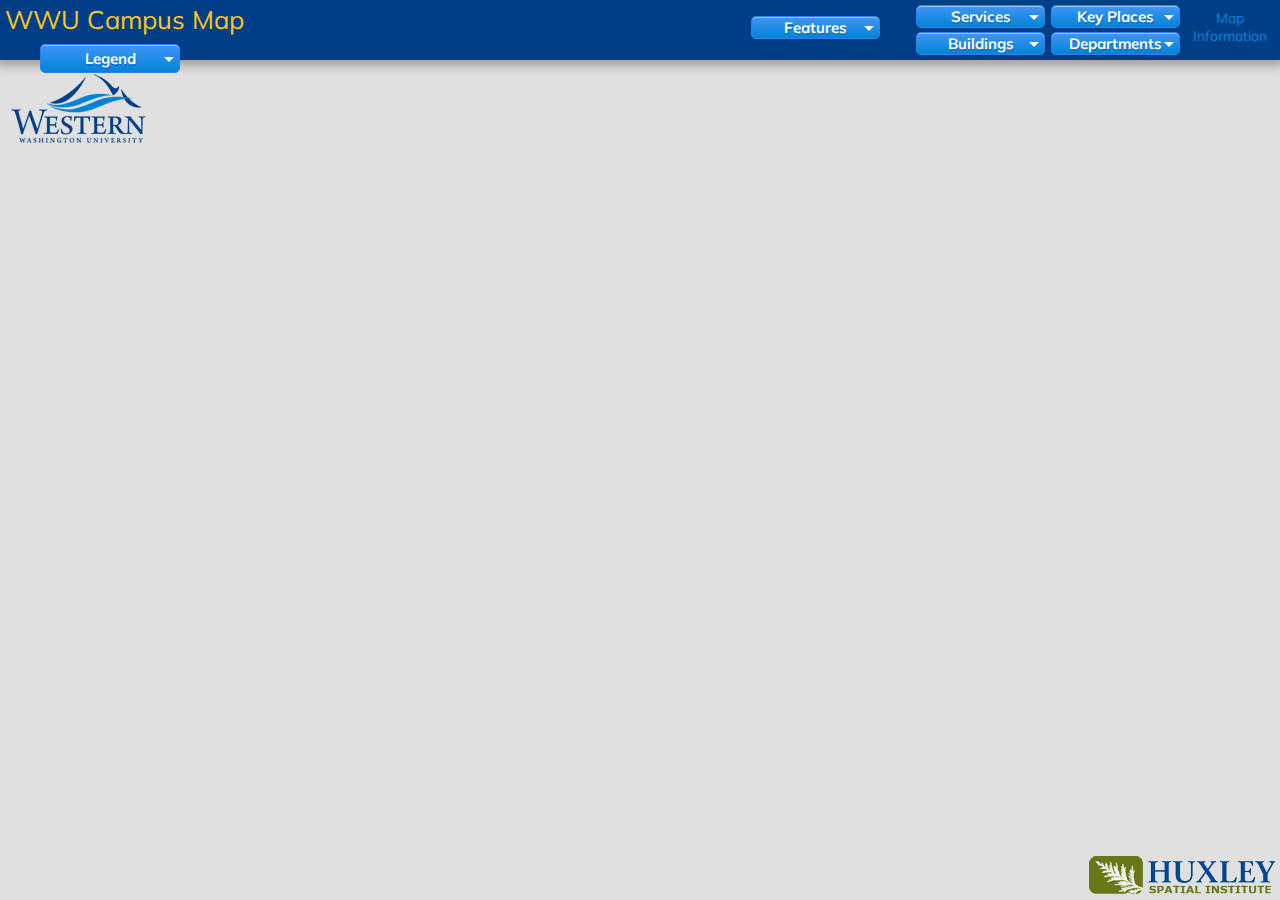
<file: index.html>
<!DOCTYPE HTML>

<meta http-equiv="Content-Type" content="text/html; charset=utf-8">
<meta http-equiv="X-UA-Compatible" content="IE=7,IE=Edge" />
<meta name="viewport" content="width=device-width, height=device-height, initial-scale=1, maximum-scale=1, minimum-scale=1, user-scalable=no"/>
<meta name="apple-mobile-web-app-capable" content="yes" />

<title>WWU Campus Map</title>
<link rel="stylesheet" type="text/css" href="//serverapi.arcgisonline.com/jsapi/arcgis/3.2/js/dojo/dijit/themes/claro/claro.css">
<link rel="stylesheet" type="text/css" href="//serverapi.arcgisonline.com/jsapi/arcgis/3.2/js/esri/css/esri.css" />
<link rel="stylesheet" type="text/css" href="assets/css/style.css" />
<link href="//fonts.googleapis.com/css?family=Muli:400,300" rel="stylesheet" type="text/css" >

<script type="text/javascript">var dojoConfig = {parseOnLoad: true};</script>

<script type="text/javascript" src="//serverapi.arcgisonline.com/jsapi/arcgis/?v=3.2"></script>
<script type="text/javascript" src="assets/js/map.js"></script>

<body class="claro">
	<div id="header" class="shadow">
		<div id="title">WWU Campus Map</div>
		
		<div id="buttons">
			<div id="button_legend" class="button noselect">Legend<span class='arrow-down'></span></div>
			<div id="button_features" class="button noselect">Features<span class='arrow-down'></span></div>
			<div id="button_buildings" class="button noselect">Buildings<span class='arrow-down'></span></div>
			<div id="button_services" class="button noselect">Services<span class='arrow-down'></span></div>
			<div id="button_places" class="button noselect">Key Places<span class='arrow-down'></span></div>
			<div id="button_departments" class="button noselect">Departments<span class='arrow-down'></span></div>
			<a id="map_info" href="http://www.wwu.edu/map/about/index.shtml">Map Information</a>
		</div>
		
		<div id="features_select_box" class="menu" style="display:none;">
			<ul>
			<li><label><input id="chk_accessibility" type="checkbox" value="accessibility"/>Accessibility</label></li>
			<li><label><input id="chk_artwalk" type="checkbox" value="tour"/>Campus Sculpture Tour</label></li>
			<li><label><input id="chk_transportation" type="checkbox" value="transportation"/>Bus Stops/Bike Racks</label></li>
			<li><label><input id="chk_computerlabs" type="checkbox" value="atus"/>Computer Labs</label></li>
			<li><label><input id="chk_construction" type="checkbox" value="construction"/>Construction Sites</label></li>
			<li><label><input id="chk_emergency" type="checkbox" value="emergency"/>Emergency Phones</label></li>
			<li><label><input id="chk_food" type="checkbox" value="dining"/>Food Services</label></li>
			<li><label><input id="chk_parking" type="checkbox" value="parking"/>Parking</label></li>
		  </ul>
		</div>
		<div id="legend" style="display:none;"></div>
		<div id="services_select_box" class="menu" style="display:none;"></div>
		<div id="buildings_select_box" class="menu" style="display:none;"></div>
		<div id="places_select_box" class="menu" style="display:none;"></div>
		<div id="departments_select_box" class="menu" style="display:none;"></div>
		
		  
	</div>
	<div id="map" class="noselect">	</div>
	<div id="wwu_logo"></div>
	<div id="isia_logo"></div>

<script type="text/javascript">
	var _gaq = _gaq || [];
	_gaq.push(['_setAccount', 'UA-28476932-1']);
	_gaq.push(['_setDomainName', 'wwu.edu']);
	_gaq.push(['_trackPageview']);

	(function() {
		var ga = document.createElement('script'); ga.type = 'text/javascript'; ga.async = true;
		ga.src = ('https:' == document.location.protocol ? 'https://ssl' : 'http://www') + '.google-analytics.com/ga.js';
		var s = document.getElementsByTagName('script')[0]; s.parentNode.insertBefore(ga, s);
	})();
</script>	
</body>
</file>
<file: assets/css/style.css>
html,body,#container,.map.container{
	padding:0;
	margin:0;
	height:100%;
	font-family: 'Muli',arial,sans-serif;
}

.shadow {
	-moz-box-shadow: 0 0 10px 5px #999;
	-webkit-box-shadow: 0 0 10px 5px #999;
	box-shadow: 0 0 10px 5px #999;
}

#wwu_logo {
	background:url("../images/westernlogobluesm.png")0 0 no-repeat;
	position: absolute;
	left: .01em;
	top: 4em;
	height:89px;
	width: 157px;
	z-index: 50;
}


#isia_logo {
    background: url("../images/logo_huxley_spatial.png") no-repeat scroll 0 0 transparent;
    bottom: 0.3em;
    height: 39px;
    position: absolute;
    right: 0.3em;
    width: 186px;
	z-index: 50;
}

#map_info {
	position: absolute;
	right: 10px;
	top: 9px;
	text-align: center;
	color: #0084d6;
	text-decoration: none;
	font-size: 14px;
	width: 80px;
}

#title {
    color: #FFC61E;
    font-family: 'Muli',arial,sans-serif;
    font-size: 1.6em;
    left: 0.2em;
    position: absolute;
    top: 0.1em;
}

#header {
	position:absolute;
	top: 0;
	height: 60px;
	left:0;
	right: 0;
	background-color: #003F87;
	z-index:100;
}


#map {
	position:absolute;
	top: 60px;
	bottom: 0;
	left:0;
	right: 0;
	z-index:50;
	background-color: #E0E0E0;
}

#button_legend {
	top: 44px;
	left: 40px;
	width: 130px;
	padding: 4px;
}

#button_features {
	top: 16px;
	right: 400px;
}

#button_buildings {
	top: 32px;
	right: 235px;
}

#button_services {
	top: 5px;
	right: 235px;
}

#button_places {
	top: 5px;
	right: 100px;
}

#button_departments {
	top: 32px;
	right: 100px;
}

.noselect {
	-webkit-touch-callout: none;
	-webkit-user-select: none;
	-khtml-user-select: none;
	-moz-user-select: none;
	-ms-user-select: none;
	user-select: none;
}

.arrow-up {
	position: absolute;
	top: 50%;
	right: 5px;
	margin-top: -2px;
	width: 0; 
	height: 0; 
	border-left: 5px solid transparent;
	border-right: 5px solid transparent;
	border-bottom: 5px solid #fff;
}

.arrow-down {
	position: absolute;
	top: 50%;
	right: 5px;
	margin-top: -2px;
	width: 0; 
	height: 0; 
	border-left: 5px solid transparent;
	border-right: 5px solid transparent;
	border-top: 5px solid #fff;
}

.button {
	position:absolute;
	width: 125px;
	text-align:center;
	-moz-box-shadow:inset 0px 1px 0px 0px #97c4fe;
	-webkit-box-shadow:inset 0px 1px 0px 0px #97c4fe;
	box-shadow:inset 0px 1px 0px 0px #97c4fe;
	background:-webkit-gradient( linear, left top, left bottom, color-stop(0.05, #3d94f6), color-stop(1, #0084d6) );
	background:-moz-linear-gradient( center top, #3d94f6 5%, #0084d6 100% );
	filter:progid:DXImageTransform.Microsoft.gradient(startColorstr='#3d94f6', endColorstr='#0084d6');
	background-color:#3d94f6;
	-moz-border-radius:5px;
	-webkit-border-radius:5px;
	border-radius:5px;
	border:1px solid #337fed;
	display:inline-block;
	color:#ffffff;
	font-family: 'Muli',arial,sans-serif;
	font-size:15px;
	font-weight:bold;
	padding:1px;
	text-decoration:none;
	text-shadow:1px 2px 0px #1570cd;
	cursor: pointer;
}

.button:hover {
	background:none;
	background:none;
	filter:none;
	text-shadow:1px 2px 0px #707070;
	background-color:#ffc61e;
}
/* This imageless css button was generated by CSSButtonGenerator.com */

.menu {
	position: absolute;
	background-color: #003F87;
	border: 2px solid #FFC61E;
	color: #fff;
}

#legend {
	position: absolute;
	top: 75px;
	left:40px;
	width: 480px;
	height: 637px;
	background-image: url('../images/legend_480.png');
}

#features_select_box {
	right:346px;
	top: 60px;
}

#features_select_box  ul{
	
	margin: 0;
	padding: 2px;
	padding-right:6px;
	list-style: none;
	float: left;
}
#features_select_box  li label{
	cursor: pointer;
}

#services_select_box {
	width: 250px;
	height: 300px;
	top: 60px;
	right: 235px;
	overflow: auto;
}

#buildings_select_box {
	width: 250px;
	height: 300px;
	top: 60px;
	right: 235px;
	overflow: auto;
	color: #fff;
}

#places_select_box {
	width: 250px;
	height: 300px;
	top: 60px;
	right: 100px;
	overflow: auto;
}

#departments_select_box {
	width: 250px;
	height: 300px;
	top: 60px;
	right: 100px;
	overflow: auto;
}

.menu_item {
	cursor: pointer;
	padding: 1px 10px;
}

.menu_item:hover {
	background-color: #0084d6;
}

#map_zoom_slider {
	position: absolute;
	left: auto;
	right: 10px;
}

@media all and (max-width: 800px) {
	#buttons {
		float: right;
	}
	
	#isia_logo  {
		display: none;
	}

	#wwu_logo {
		display: none;
	}
	
	.esriScalebar{
		display: none !important;
	}
	
	#header {
		background-color: #003F87;
		height: 30px;
	}
	
	#map {
	position:absolute;
	top: 30px;
	}
	
	#title {
		top: 3px;
		font-size: 1.3em;
	}
	
	.button {
		border: none;
		box-shadow: none;
		width: 25px;
		height: 25px;
		padding: 0px;
		text-indent: -9999px;
		white-space: nowrap;
		top: 3px;
		position: relative;
		float: left;
		left: auto;
		right: auto;
		padding-right: 10px;
	}
	
	#button_legend {
		padding: 0px;
		width: 25px;
		top: 3px;
		left: auto;
		right: auto;
		background: url('../images/icons/noun_project_1313.png') 0 0 no-repeat; 
	}
	
	#button_features {
		top: 3px;
		left: auto;
		right: auto;
		background: url('../images/icons/noun_project_431.png') 0 0 no-repeat; 
	}
	
	#button_departments {
		top: 3px;
		left: auto;
		right: auto;
		background: url('../images/icons/noun_project_2574.png') 0 0 no-repeat; 
		background-size: 25px 25px;
	}
	
	#button_places {
		top: 3px;
		left: auto;
		right: auto;
		background: url('../images/icons/noun_project_711.png') 0 0 no-repeat; 
	}
	
	#button_buildings {
		top: 3px;
		left: auto;
		right: auto;
		background: url('../images/icons/noun_project_3129.png') 0 0 no-repeat; 
	}
	
	#button_services {
		top: 3px;
		left: auto;
		right: auto;
		background: url('../images/icons/noun_project_4738.png') 0 0 no-repeat; 
	}
	
	#map_info {
		top: 3px;
		left: auto;
		right: auto;
		background: url('../images/icons/noun_project_1128.png') 0 0 no-repeat; 
		text-indent: -9999px;
		width: 25px;
		height: 25px;
		padding: 0px;
		position: relative;
		display: inline-block;
	}
	
	.arrow-up {
		display: none;
	}
	
	.arrow-down {
		display: none;
	}
	
	#features_select_box {
		right:0px;
		top: 30px;
	}

	#services_select_box {
		right:0px;
		top: 30px;
	}

	#buildings_select_box {
		right:0px;
		top: 30px;
	}

	#places_select_box {
		right:0px;
		top: 30px;
	}

	#departments_select_box {
		right:0px;
		top: 30px;
	}
	
	#legend {
		left: auto;
		right:0px;
		top: 30px;
	}
	
}

@media all and (max-width: 450px) {
	#title {
		display:none;
	}
	
	#buttons {
		position: absolute;
		width: 225px;
		left:50%;
		margin-left: -112px;
	}
	
	#legend {
		width: 320px;
		height: 425px;
		background-image: url('../images/legend_320.png');
	}
	
	#features_select_box {
		right:auto;
		left:0;
		top: 30px;
	}

	#services_select_box {
		right:auto;
		left:0;
		top: 30px;
	}

	#buildings_select_box {
		right:auto;
		left:0;
		top: 30px;
	}

	#places_select_box {
		right:auto;
		left:0;
		top: 30px;
	}

	#departments_select_box {
		right:auto;
		left:0;
		top: 30px;
	}
	
	
	
}

@media all and (max-width: 310px) {

#legend{
	width: 250px;
	height: 332px;
	background-image: url('../images/legend_250.png');
}

#buttons {
		position: absolute;
		width: 225px;
		left:0;
		margin-left: 5px;
	}
}
</file>
